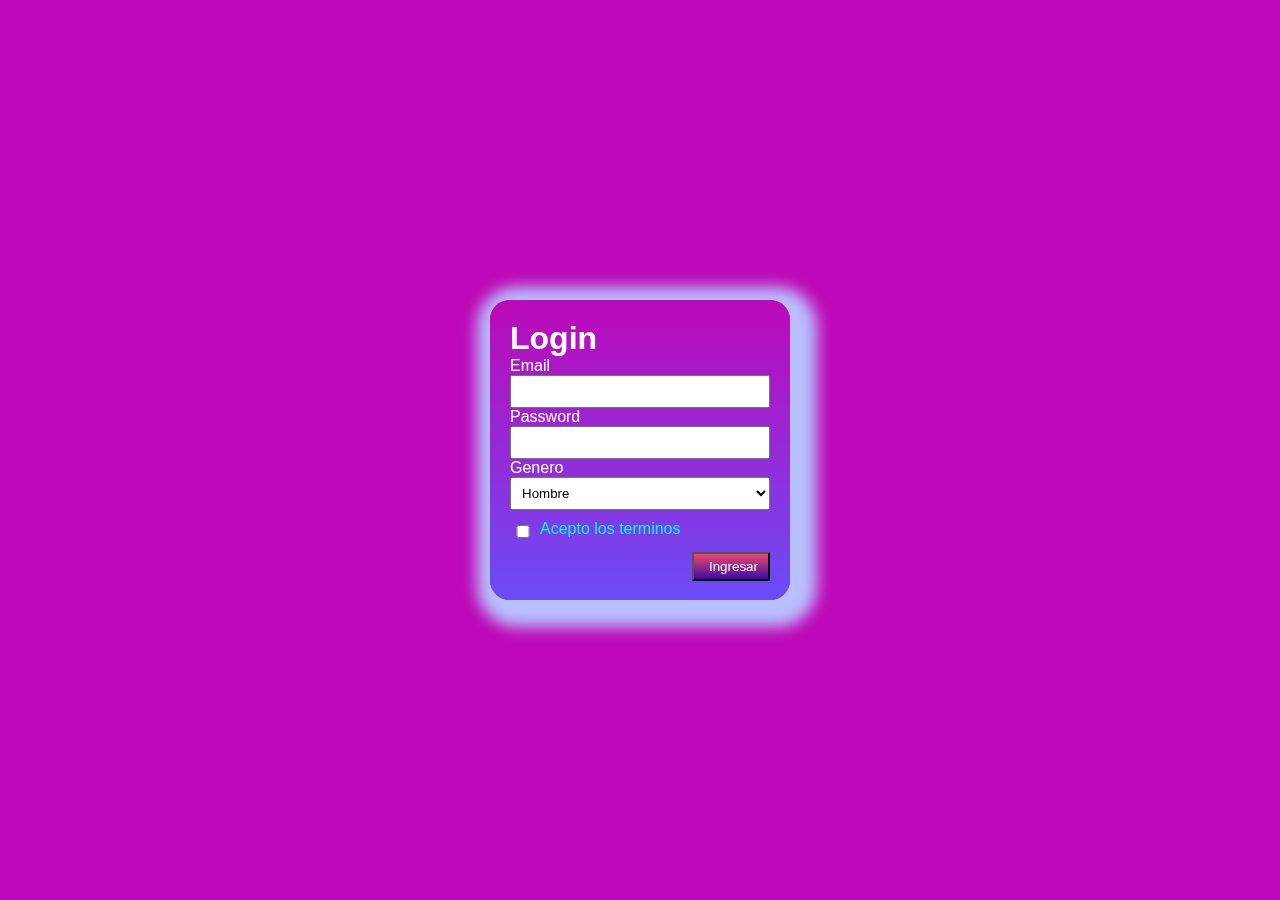
<file: ejercicio5-html-y-css/index.html>
<!DOCTYPE html>
<html lang="en">
<head>
    <meta charset="UTF-8">
    <meta http-equiv="X-UA-Compatible" content="IE=edge">
    <meta name="viewport" content="width=device-width, initial-scale=1.0">
    <title>Login</title>
    <link rel="stylesheet" href="styles.css">
</head>
<body>
    <body class="container">
                
        <div class="login_box">
            <h1><strong>Login</strong> </h1>
            <form >
                <label for="email">Email</label>
                <input type="email" id="email" name="email">
            
                <label for="password">Password</label>
                <input type="password" id="password" name="password">
            
                <label for="Generos">Genero</label>

                <select id="generos"name="genero">
                    <option value="Hombre">Hombre</option>
                    <option value="Mujer">Mujer</option>
                </select>        
                <input type="checkbox" class="cajon">   
                <label for="text" class="textcheck">Acepto los terminos</label>

                <input type="submit"  class="boton" placeholder="Ingresar" value="Ingresar">

            </form>
        </div>
    
    </body>
</html>
</file>
<file: ejercicio5-html-y-css/styles.css>
*{
    padding: 0;
    margin: 0;
    box-sizing: border-box; /* Resetear los estilos que le da el navegador */
}

.container {
    position: fixed;  /*envoco positiocn fiexde para poder mover al centro su contenedor hijo que tiene como positionamiento absoluto*/
        background-color:#bd09b7;
       width: 100%;
        height: 100%;
      }

.login_box {
position: absolute;
font-family:'Gill Sans', 'Gill Sans MT', Calibri, 'Trebuchet MS', sans-serif, 'Arial Narrow', Arial, sans-serif;
width: 300px;
height: 300px;
padding: 20px;
background-image: linear-gradient(#bd09b7 ,#6b4cf5 );
border-radius: 20px;
color: white;
box-shadow: 7px 7px 15px 20px #b8c0ff  ;
top: 50%;
left: 50%;
transform: translate(-50%, -50%);
}

select{ 
    padding: 7px;
    width: 100%;
}

input {
    width: 100%;
    padding: 7px;   
    }

.cajon {
    width: 10%;
    padding: 7px;
    margin-top:  15px;
 }

 .textcheck{
    position: absolute;
    width: 100%;
    color: aqua;
    top: 220px;
    left: 50px;
    
 }

.boton {
    width:30%;
    padding: 5px 15px;
   margin-left: 70%;
    margin-top: 10px;
    background-image: linear-gradient(#ef476f,#3a0ca3);
    color:white;
    
}

@media (max-width: 500px){
    .login_box{ 
        width: 100%;
    }
    .boton{
   
    margin-left: 55%;
    width: 45%;
    }
    }
</file>
